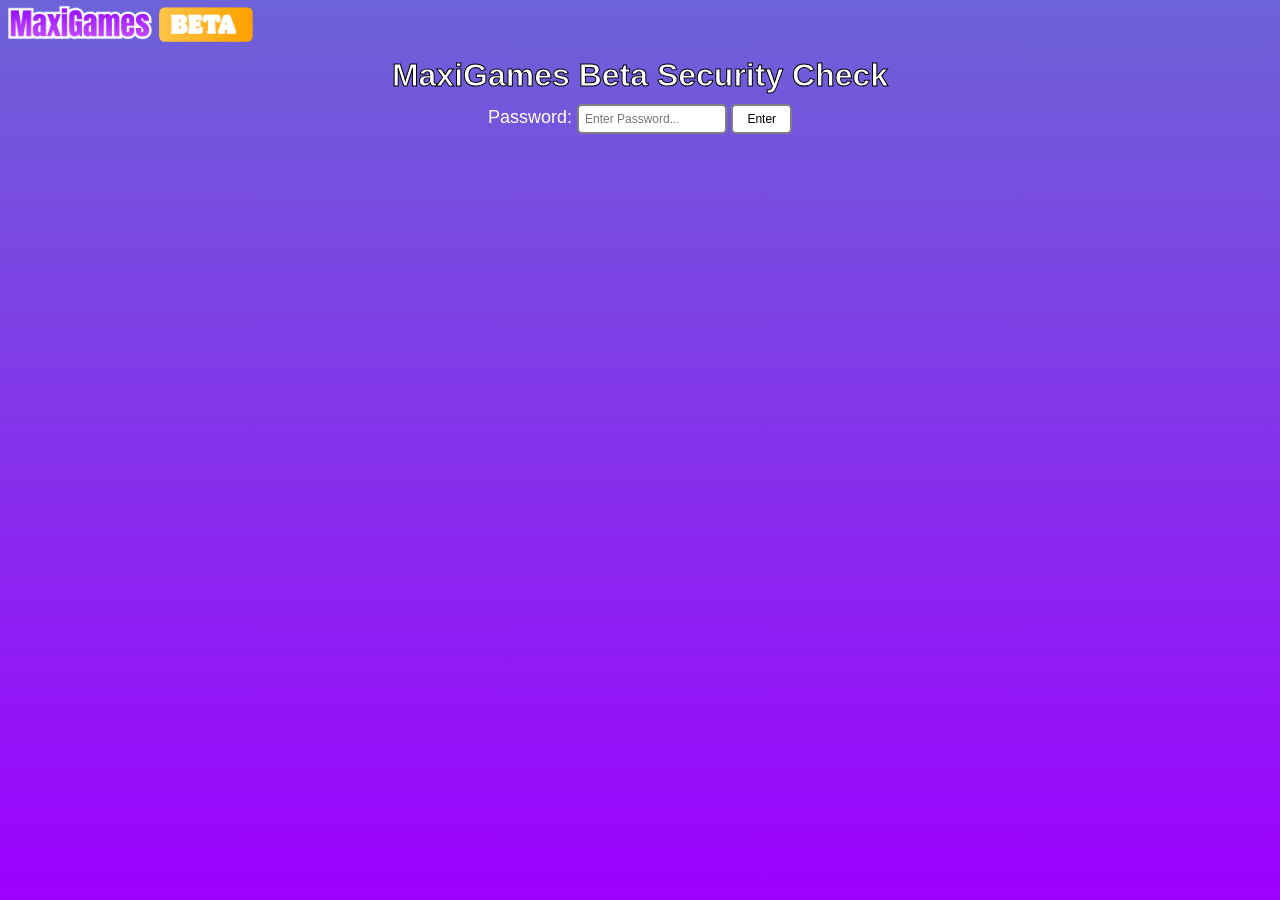
<file: index.html>
<html>
    <script src="index.js"></script>
    <title>MaxiGames Beta</title>
    <link rel="icon" type="image/x-icon"href="Assets/mg_favicon.png">
    <link rel="stylesheet" href="style.css">
    <body>
        <div class="banner">
            <div class="logo">
                <img src="Assets/maxigamesBeta.png" alt="MaxiGames Beta Logo">
            </div>
            <h1>MaxiGames Beta Security Check</h1>
            <form class="passform" action="MainSites/homepage.html" onsubmit="return passCheck()">
                <span>Password: </span><input id="pass1" required type="password" placeholder="Enter Password...">
                <input type="submit" id="button" value="Enter">
            </form>
        </div>
    </body>
</html>
</file>
<file: style.css>
*{
    margin: 0;
    padding: 0;
    box-sizing: border-box;
    font-family: sans-serif;
}
.banner{
    min-height: 100%;
    max-height: 100%;
    min-width: 100%;
    max-width: 100%;
    background-image: linear-gradient(rgba(109,99,215,1),rgb(157, 0, 255));
}
h1 {
    color: white;
    padding: 10px;
    -webkit-text-stroke-color: black;
    -webkit-text-stroke-width: 1px;
    text-align: center;
    font-family: 'Gill Sans', 'Gill Sans MT', Calibri, 'Trebuchet MS', sans-serif;
}
.logo img{
    width: auto;
    max-width: 20%;
    position: relative;
}
.passform span {
    font-size: large;
    color: white;
    font-family: 'Gill Sans', 'Gill Sans MT', Calibri, 'Trebuchet MS', sans-serif;
}
.passform {
    position: relative;
    text-align: center;
}
.passform #pass1 {
    font-size: 12px;
    padding: 6px;
    border-radius: 5px;
    border: 2px solid grey;
    transition-property: box-shadow;
    transition-duration: 0.5s;
    font-family: 'Gill Sans', 'Gill Sans MT', Calibri, 'Trebuchet MS', sans-serif;
}
.passform #button {
    background-color: white;
    font-size: 12px;
    padding: 6px 14px;
    border-radius: 5px;
    border: 2px solid grey;
    border-color: grey;
    transition-property: box-shadow;
    transition-duration: 0.5s;
    cursor: pointer;
}
.passform #button:hover {
    box-shadow: 0 12px 16px 0 rgba(0,0,0,0.24), 0 17px 50px 0 rgba(0,0,0,0.19);
}
.passform #pass1:hover {
    box-shadow: 0 12px 16px 0 rgba(0,0,0,0.24), 0 17px 50px 0 rgba(0,0,0,0.19);
}
</file>
